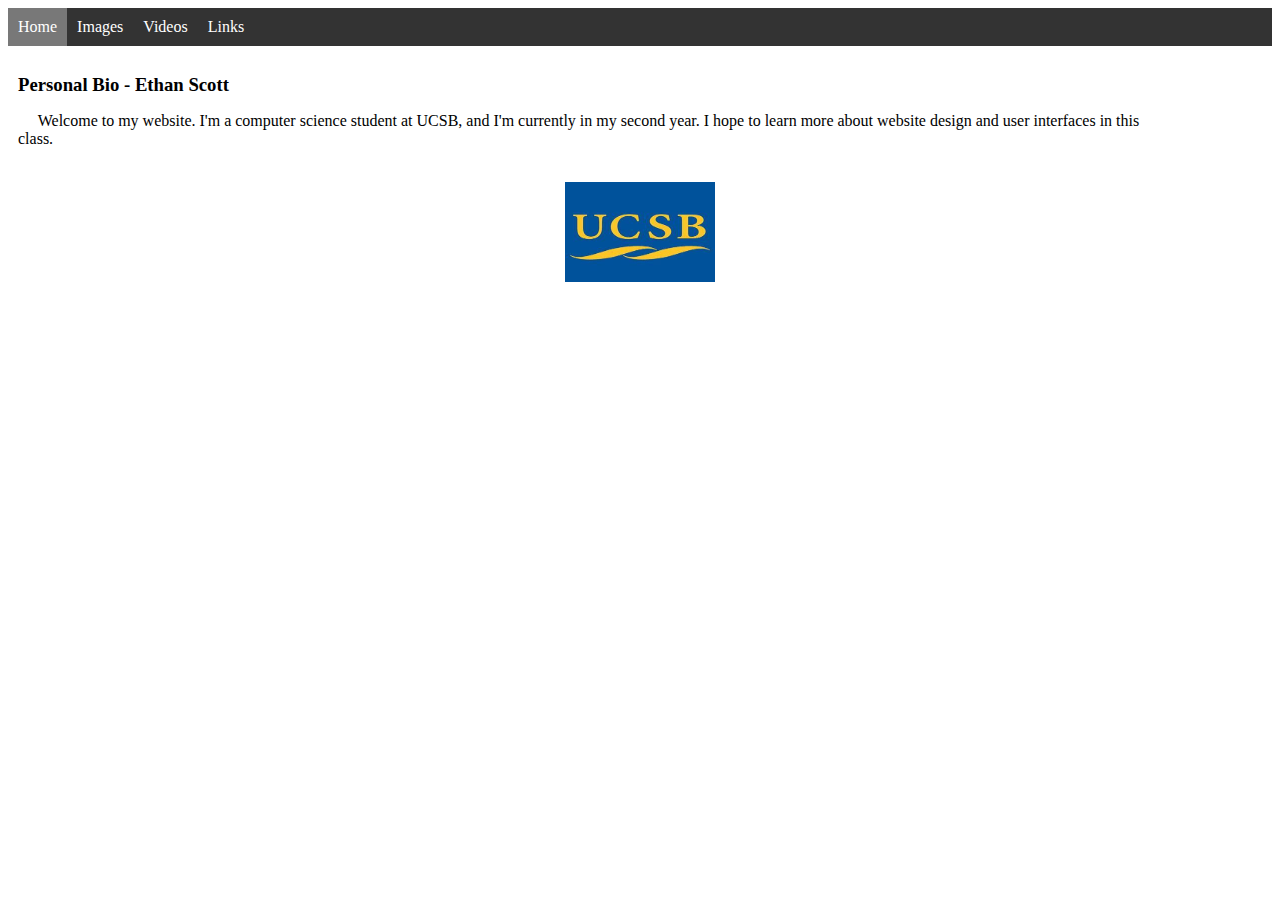
<file: index.html>
<html>
    <head>
        <title>Home</title>
        <meta charset="utf-8">
        <meta name="viewport" content="width=device-width, initial-scale=1">
        <link rel="stylesheet" href="index.css">
    </head>
    <body>
        <div id="nav">
            <u1>
                <li><a class="current" href="index.html">Home</a></li>
                <li><a href="images.html">Images</a></li>
                <li><a href="videos.html">Videos</a></li>
                <li><a href="links.html">Links</a></li>
            </u1>
        </div>
        <br>
        <button id="scrollTop" title="Go to top">Top</button>
        <h3>Personal Bio - Ethan Scott</h2>
        <p> &emsp; Welcome to my website. I'm a computer science student at UCSB, and 
            I'm currently in my second year. I hope to learn more about website design and user 
            interfaces in this class. </p>
        <br>
        <img src="ucsb.jpg" height=100px width=150px>
        <script>
            window.onscroll = function() {scrollFunction()};
            scrollButton = document.getElementById("scrollTop");
            scrollButton.addEventListener("click", goToTop);

            function scrollFunction() {
                if (document.body.scrollTop > 100 || document.documentElement.scrollTop > 100) {
                    scrollTop.style.display = "block";
                } else {
                    scrollTop.style.display = "none";
                }
            }

            function goToTop(){
                document.body.scrollTop = 0;
                document.documentElement.scrollTop = 0;
                window.scrollTo(0,0);
            }
        </script>
    </body>
</html>
</file>
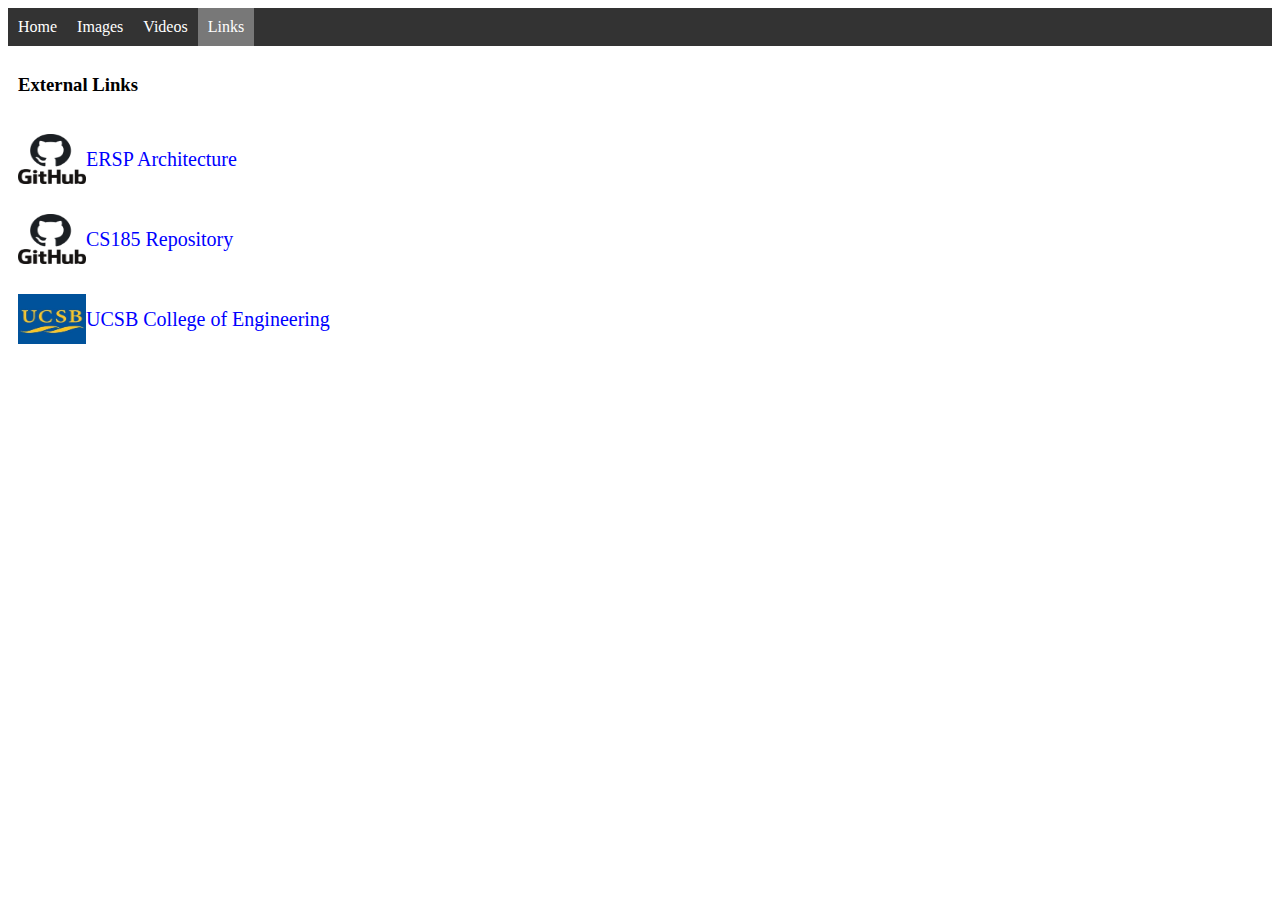
<file: links.html>
<html>
    <head>
        <title>Links</title>
        <meta charset="utf-8">
        <meta name="viewport" content="width=device-width, initial-scale=1">
        <link rel="stylesheet" href="index.css">
    </head>
    <body>
        <div id="nav">
            <u1>
                <li><a href="index.html">Home</a></li>
                <li><a href="images.html">Images</a></li>
                <li><a href="videos.html">Videos</a></li>
                <li><a class="current" href="links.html">Links</a></li>
            </u1>
        </div>
        <br>
        <button id="scrollTop" title="Go to top">Top</button>
        <h3>External Links</h3>
        <br>
        <div id="project">
            <a href="https://github.com/ucsb-ersp-2019/ersp_architecture"><img src="github.png">  ERSP Architecture</a>
        </div> 
        <div id="project">
            <a href=https://github.com/ethan-scott/CS185><img src="github.png">  CS185 Repository</a>
        </div>
        <div id="project">
            <a href=https://engineering.ucsb.edu/><img src="ucsb.jpg">   UCSB College of Engineering</a>
        </div>
        <script>
            window.onscroll = function() {scrollFunction()};
            scrollButton = document.getElementById("scrollTop");
            scrollButton.addEventListener("click", goToTop);

            function scrollFunction() {
                if (document.body.scrollTop > 100 || document.documentElement.scrollTop > 100) {
                    scrollTop.style.display = "block";
                } else {
                    scrollTop.style.display = "none";
                }
            }

            function goToTop(){
                document.body.scrollTop = 0;
                document.documentElement.scrollTop = 0;
                window.scrollTo(0,0);
            }
        </script>
    </body>
</html>
</file>
<file: index.css>
h2{
    display: block;
}

h3{
    display: block;
    padding: 0px;
    margin: 10px;
}

p{
    margin-left: 10px;
    margin-right: 100px;
}
img {
    display: block;
    margin-left: auto;
    margin-right: auto;
}
#nav {
    background-color: #333333;
    width: 100%;
}

#project{
    display: flex;
    margin: 10px;
    margin-bottom: 30px;
}
#project img{
    border: none;
    height: 50px;
    width: 68px;
}

#project a{
    display: flex;
    align-items: center;
    font-size: 1.25em;
    text-decoration: none;
    color: blue;
}

#project p{
    margin-left: 74px;
}

u1 {
    display: block;
    list-style-type: none;
    margin: 0;
    padding: 0;
    overflow: hidden;
    width: 100%;
    background-color: #333333
}

li a{
    float: left;
    color:white;
    text-decoration: none;
    display: block;
    padding: 10px;
    background-color: #333333;
}

li a:hover {
    background-color: black;
}
.current{
    background-color: #787878;
}
.container{
    display: grid;
    grid-template-columns: repeat(auto-fit, minmax(200px, auto));
    padding: 5 px;
}

.container img, video{
    border: 10px solid white;
    max-height: 90%;
    max-width: 90%;
    vertical-align: middle;
    margin: auto;
}

.LBox{
    display: none;
    justify-content: center;
    align-items:center;
    width: 100%;
    height: 100%;
}
button{
    position: fixed;
    display: none;
    right: 10px;
    top: 10px;
}
.LBox img, video{
    max-height: 65%;
    max-width: 65%;
}
</file>
